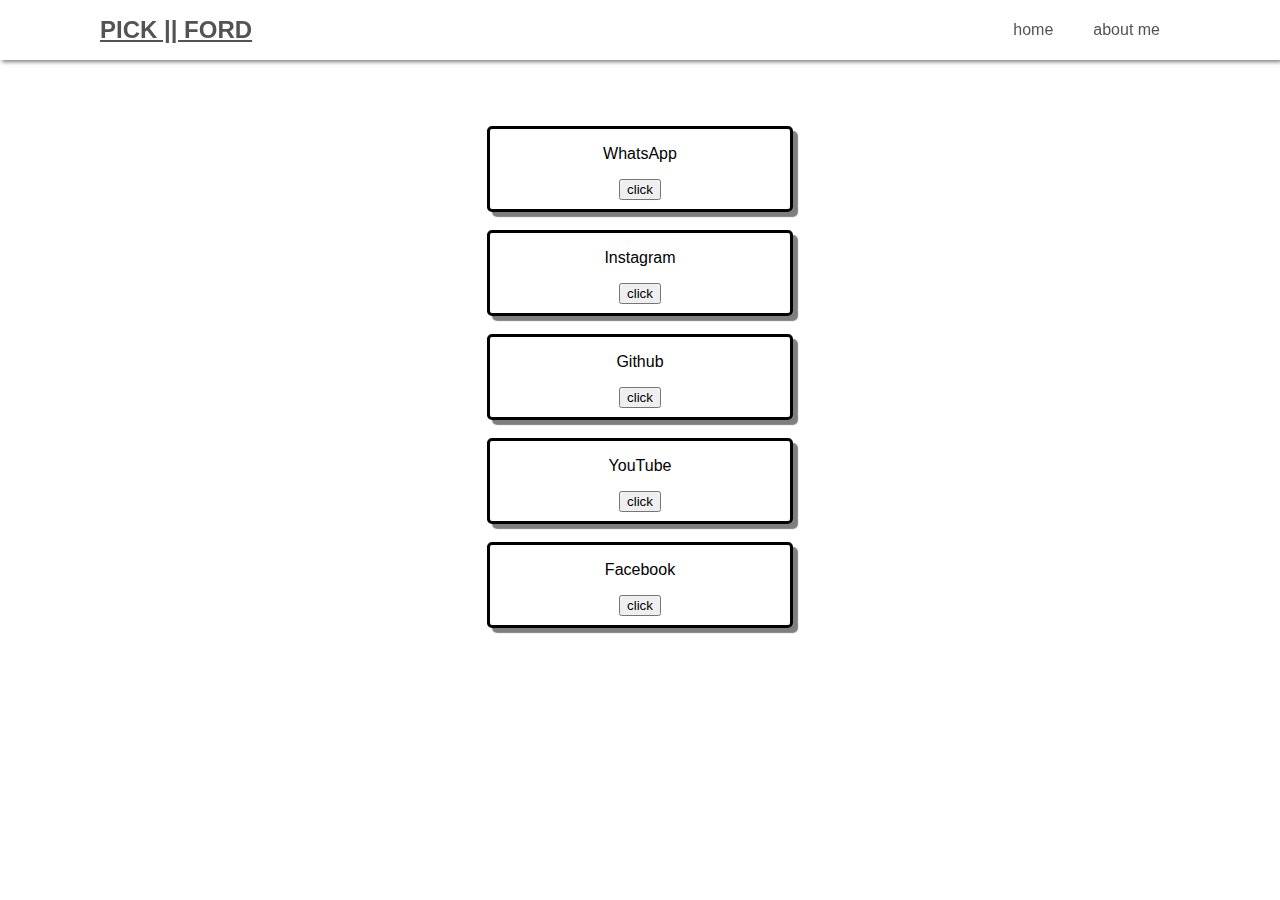
<file: sosmed.html>
<!DOCTYPE html>
<html lang="en">

<head>
    <meta charset="UTF-8">
    <meta http-equiv="X-UA-Compatible" content="IE=edge">
    <meta name="viewport" content="width=device-width, initial-scale=1.0">
    <title>PICK || FORD</title>
    <link rel="stylesheet" href="styles.css">
    <link rel="stylesheet" href="https://cdnjs.cloudflare.com/ajax/libs/font-awesome/6.2.0/css/all.min.css" />
    <script src="script.js"></script>
</head>

<body>
    <header>
        <div class="logo">PICK || FORD</div>
        <nav>
            <ul>
                <li><a href="index.html">home</a></li>
                <li><a href="aboutme.html" >about me</a></li>
            </ul>
        </nav>
    </header>
    <br><br><br><br><br><br>
    <center>
    <br>
    <div class="kotak-sosmed">
      <p>WhatsApp</p>
      <button onclick="wa()">click</button>
    </div>
    <br>
    <div class="kotak-sosmed">
      <p>Instagram</p>
      <button onclick="ig()">click</button>
    </div>
    <br>
    <div class="kotak-sosmed">
      <p>Github</p>
      <button onclick="gh()">click</button>
    </div>
    <br>
    <div class="kotak-sosmed">
      <p>YouTube</p>
      <button onclick="yt()">click</button>
    </div>
    <br>
    <div class="kotak-sosmed">
      <p>Facebook</p>
      <button onclick="fb()">click</button>
    </div>
    </center>
</body>

</html>
</file>
<file: styles.css>
body {
    margin: 0;
    padding: 0;
    background-color: white;
    font-family: sans-serif;
    background-position: center;
    background-repeat: no-repeat;
    background-size: cover;
    height: 100vh;
}
.me-img{
  border-radius: 50px;
  box-shadow: 4px 4px 10px rgba(0, 0, 0, 0.5);
  width: 100px;
  height: 100px;
}
.button-mussic{
  box-shadow: 4px 4px 1px rgba(0, 0, 0, 0.5);
}
header {
    position: fixed;
    background: #ffffff;
    top: 0;
    left: 0;
    padding: 0 100px;
    width: 100%;
    box-sizing: border-box;
    box-shadow: 2px 2px 4px rgba(0, 0, 0, 0.5);
    z-index: 100;
}

header .logo {
    color: rgb(83, 83, 83);
    height: 60px;
    line-height: 60px;
    font-size: 24px;
    float: left;
    font-weight: bold;
    text-decoration: underline;
}

header nav {
    float: right;
}

header nav ul {
    margin: 0;
    padding: 0;
    display: flex;
}

header nav ul li {
    list-style: none;
}

header nav ul li a {
    color: rgb(83, 83, 83);
    height: 60px;
    line-height: 60px;
    padding: 0 20px;
    text-decoration: none;
    display: block;
}

header nav ul li a:hover,
header nav ul li a.active {
    color: #ffffff;
    background-color: #aaaaaa;
    border-radius: 15%;
}

.menu-toggle {
    color: rgb(94, 94, 94);
    float: right;
    line-height: 50px;
    font-size: 24px;
    cursor: pointer;
    display: none;
}

/* responsive*/

@media (max-width: 550px) {
    header {
        padding: 0 20px;
    }

    .menu-toggle {
        display: block;
    }

    header nav {
        position: absolute;
        width: 100%;
        height: calc(100vh - 50px);
        background: #333;
        top: 50px;
        left: -100%;
        transition: 0.5s all;
    }

    header nav.active {
        left: 0;
    }

    header nav ul {
        display: block;
        text-align: center;
    }
    header nav ul li a {
        border-bottom: 1px solid rgba(0, 0, 0, 0.2);
        color: rgb(255, 255, 255);
    }
}
/*-----[ INI CSS SILDSHOW ]-----*/
.kontener{
  border-radius: 5px;
  border: solid #000000;
  width: 300px;
  box-shadow: 10px 10px 1px rgba(0,0,0,0.5);
  overflow: hidden;
  background-attachment: fixed;
}
.wrapper{
    width: 100%;
    display: flex;
    animation: slide 15s infinite;
    background-attachment: fixed;
}
@keyframes slide{
    0%{
        transform: translateX(0);
    }
    25%{
        transform: translateX(0);
    }
    30%{
        transform: translateX(-100%);
    }
    50%{
        transform: translateX(-100%);
    }
    55%{
        transform: translateX(-200%);
    }
    75%{
        transform: translateX(-200%);
    }
    80%{
        transform: translateX(-300%);
    }
    100%{
        transform: translateX(-300%);
    }
}
.img-ss{
  width: 100%;
}
.kotak-sosmed{
  border-radius: 5px;
  border: solid;
  width: 300px;
  height: 80px;
  text-align: center;
  box-shadow: 5px 5px 1px rgba(0,0,0,0.5);
}
.kotak_presentase{
  width: 300px;
  border-radius: 5px;
  border: solid;
  box-shadow: 5px 5px 1px rgba(0,0,0,0.5);
  height: 200px;
  align-items: center;
  justify-content: center;
  display: flex;
  
}
.kontener-anonim{
  border-radius: 5px;
  border-color: black;
  border: solid;
  box-shadow: 5px 5px 1px rgba(0,0,0,0.5);
  width: 300px;
  height: 150px;
  background-image: 'lib/bg.jpg';
}
.persen {
  width: 100px;
  height: 20px;
  background: linear-gradient(90deg, red 50%, white 50%);
  text-align: center;
  line-height: 20px;
  border-radius: 5px;
  border: solid black;
}
.text-peresen {
  margin-left: 10px;
}
</file>
